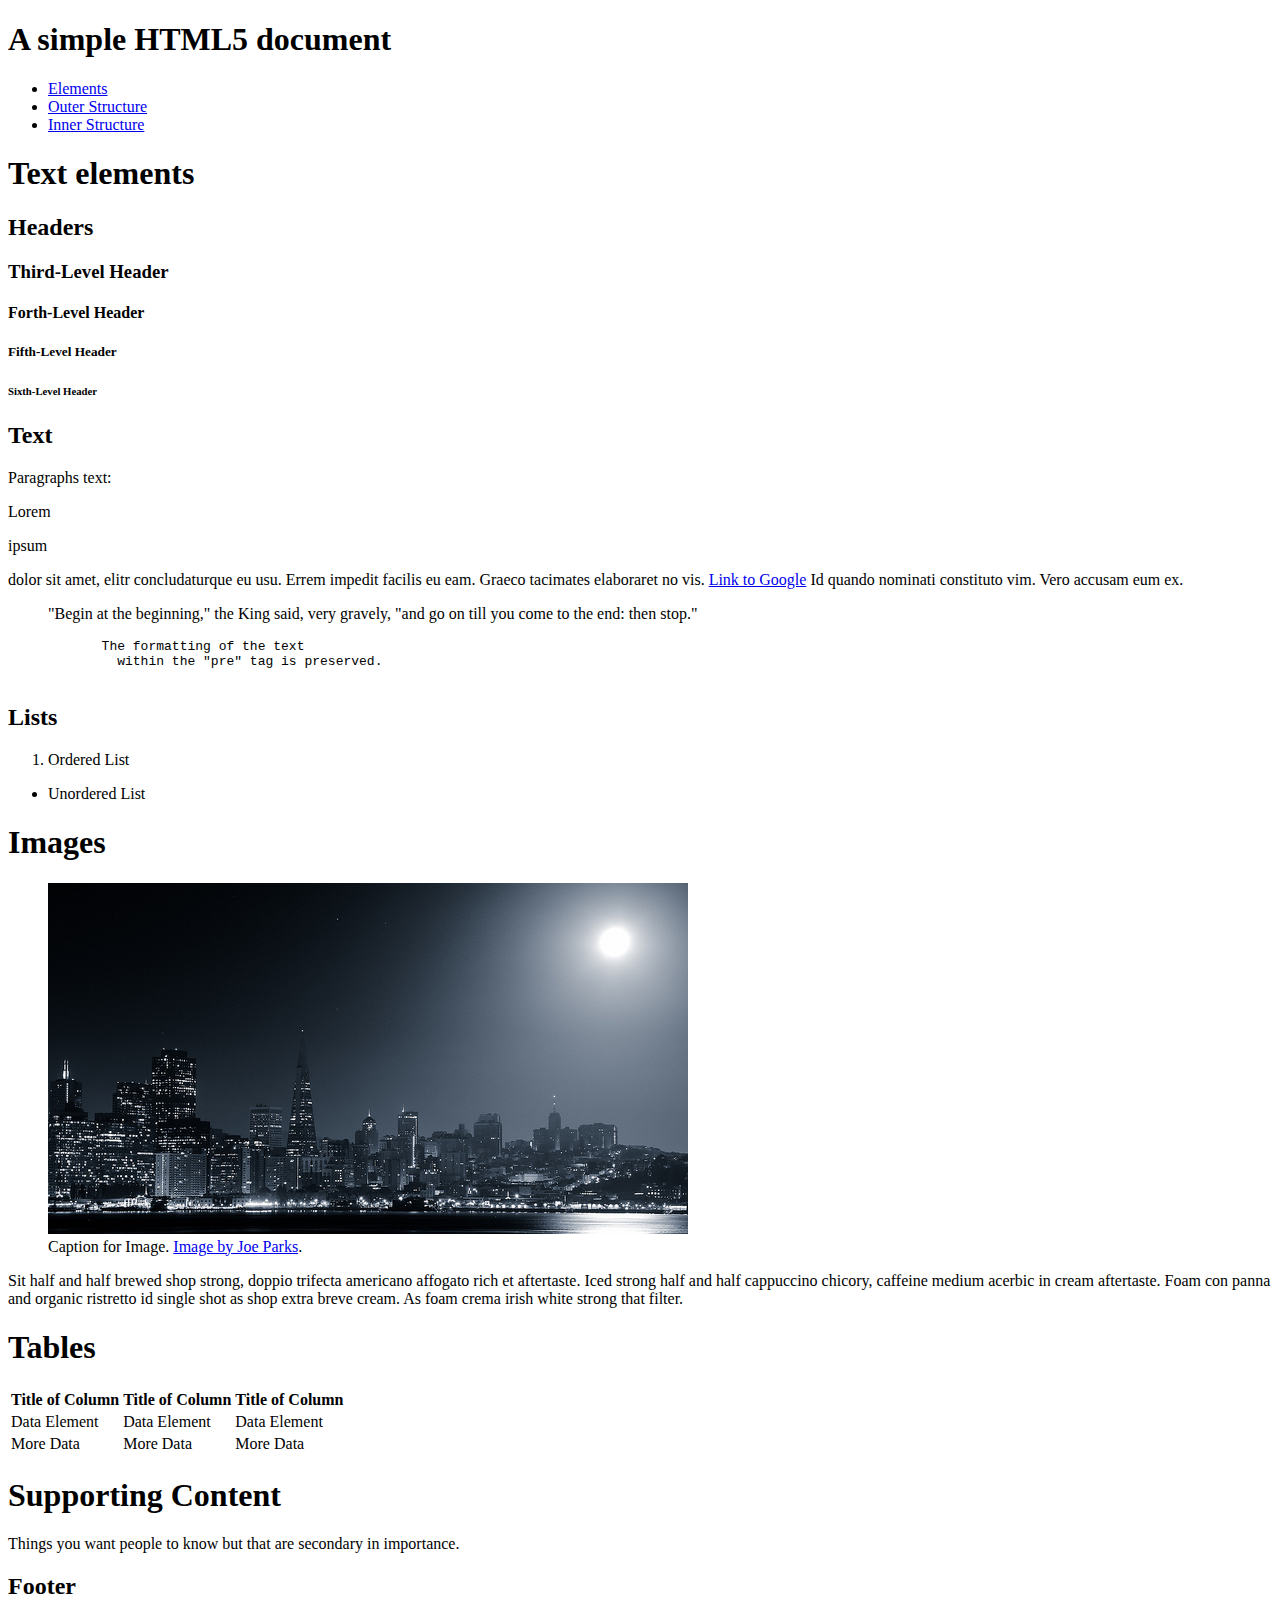
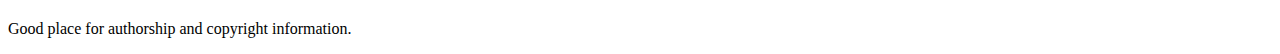
<file: html/index.html>
<!DOCTYPE html>
<html lang="en">
  <head>
    <meta charset=utf-8>
    <title>A simple HTML5 page layout</title>
    <link rel="stylesheet" type="text/css" href="../css/style.css">
  </head>

  <body>
    <header>
      <h1>A simple HTML5 document</h1>
      <nav>
        <ul>
          <li><a href="elements.html">Elements</a></li>
          <li><a href="structure.html">Outer Structure</a></li>
          <li><a href="internal_structure.html">Inner Structure</a></li>
        </ul>
      </nav>
    </header>

    
    <main>
      <article class="blogpost">
        <h1>Text elements</h1>
        <section>
          <h2>Headers</h2>

          <h3>Third-Level Header</h3>
          <h4>Forth-Level Header</h4>
          <h5>Fifth-Level Header</h5>
          <h6>Sixth-Level Header</h6>
        </section>
        <section>
          <h2>Text</h2>
          <p>Paragraphs text:</p>
          <p>Lorem <p>ipsum</p> dolor sit amet, elitr concludaturque eu usu. Errem impedit facilis eu eam. Graeco tacimates elaboraret no vis. <a href="http://www.google.com">Link to Google</a>
           Id quando nominati constituto vim. Vero accusam eum ex.</p>

          <blockquote>"Begin at the beginning," the King said, very gravely, "and go on till you come to the end: then stop."</blockquote>

          <pre>
            The formatting of the text 
              within the "pre" tag is preserved.
            </pre>
        </section>
        <section>
          <h2>Lists</h2>
          <ol>
            <li>Ordered List</li>
          </ol>

          <ul>
            <li>Unordered List</li>
          </ul>

        </section>
      </article>
      <article class="blogpost">
        <h1>Images</h1>
        <figure>
          <img src="../images/sf.jpg" alt="Moon setting over the San Francisco skyline. By Joe Parks">
          <figcaption>Caption for Image. <a href="https://www.flickr.com/photos/parksjd/9123367798/in/[base64]">Image by Joe Parks</a>.</figcaption>
        </figure>
        <p>Sit half and half brewed shop strong, doppio trifecta americano affogato rich et aftertaste. Iced strong half and half cappuccino chicory, caffeine medium acerbic in cream aftertaste. Foam con panna and organic ristretto id single shot as shop extra breve cream. As foam crema irish white strong that filter.</p>
      </article>
      <article class="blogpost">
        <h1>Tables</h1>
        <table>
          <tr>
            <th>Title of Column</th>
            <th>Title of Column</th>
            <th>Title of Column</th>
          </tr>
          <tr>
            <td>Data Element</td>
            <td>Data Element</td>
            <td>Data Element</td>
          </tr>
          <tr>
            <td>More Data</td>
            <td>More Data</td>
            <td>More Data</td>
          </tr>
        </table>
      </article>

    </main>

      <!-- the old way. Also useful if you want to create a section taht does not have an obvious named tag -->
    <div id="sidebar">
    </div>

    <!-- the new way. -->

    <aside>
      <h1>Supporting Content</h1>
      <p>Things you want people to know but that are secondary in importance.</p>
    </aside>
    
    <footer>
      <h2>Footer</h2>
      <p>Good place for authorship and copyright information.</p>
    </footer>

  </body>  
</html>
</file>
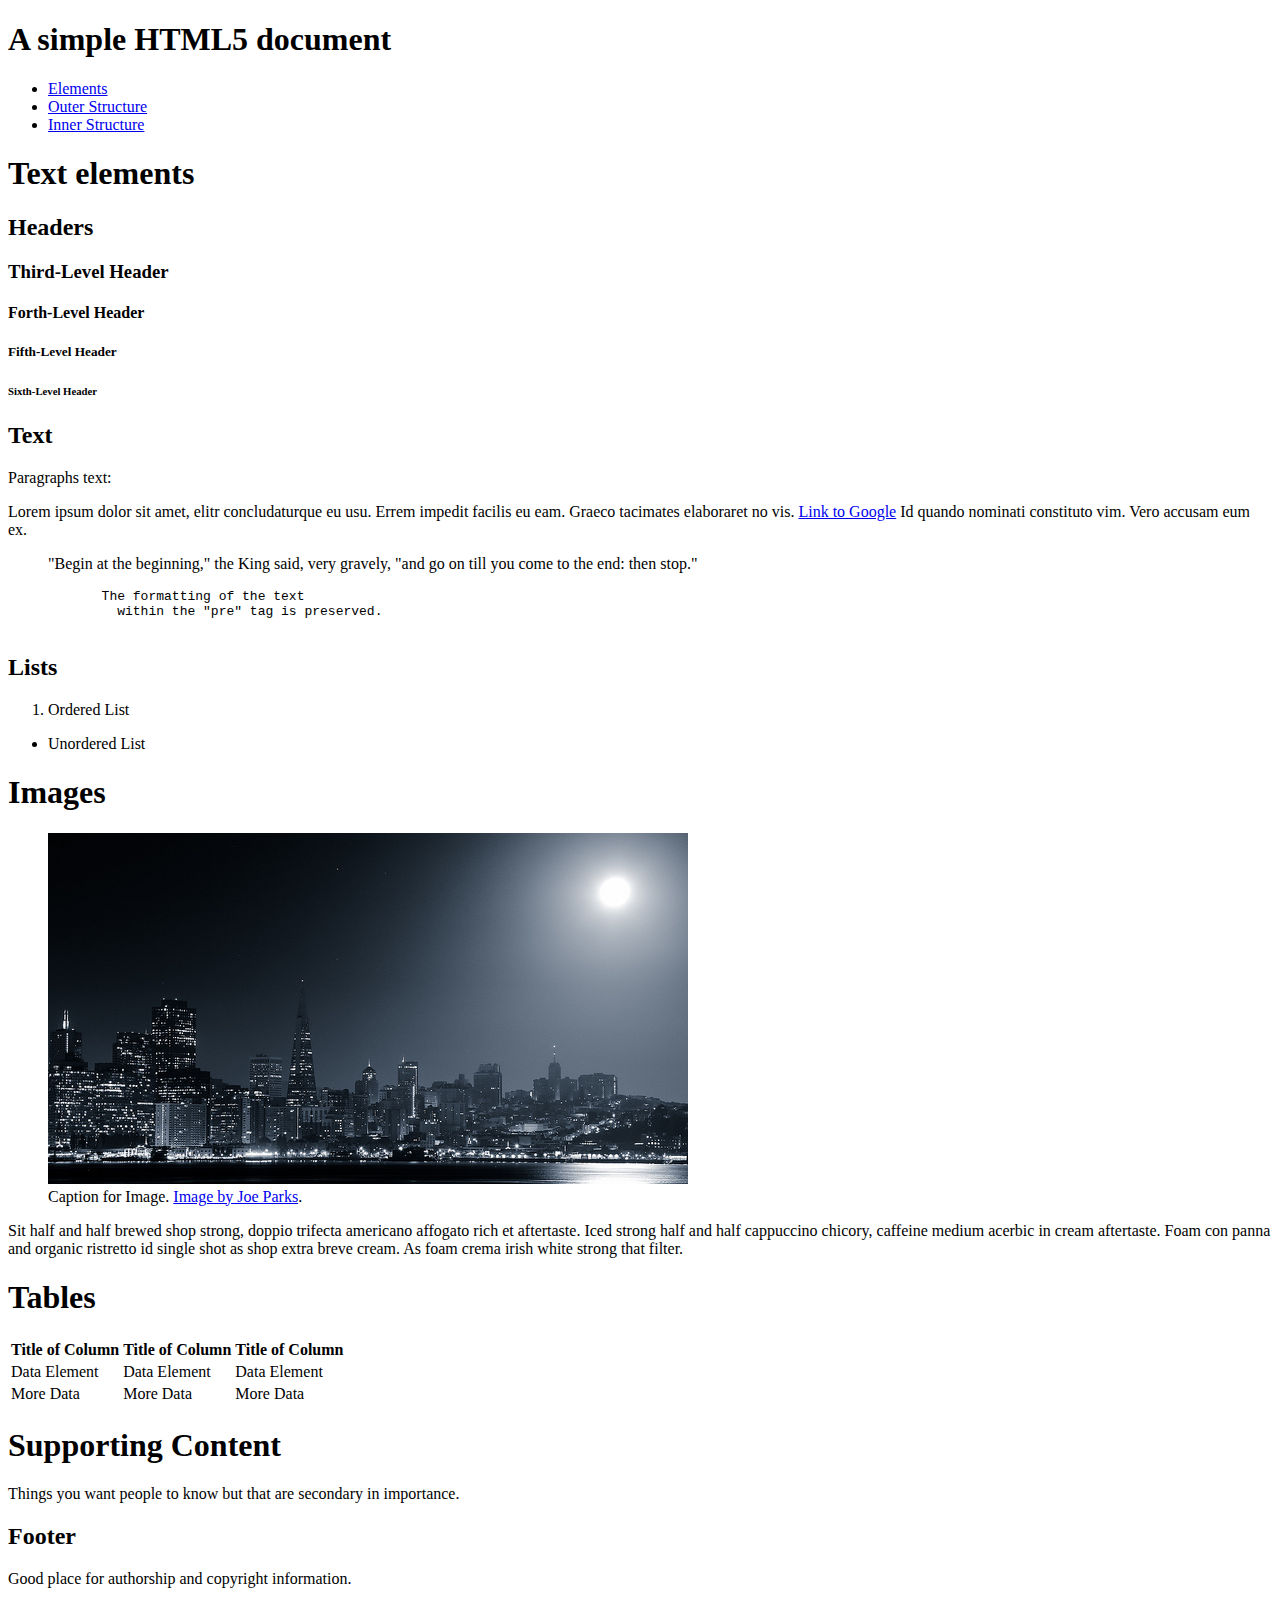
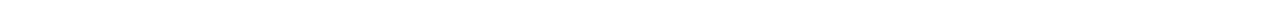
<file: html/internal_structure.html>
<!DOCTYPE html>
<html lang="en">
  <head>
    <meta charset=utf-8>
    <title>A simple HTML5 page layout</title>
    <link rel="stylesheet" type="text/css" href="../css/style.css">
  </head>

  <body>
    <header>
      <h1>A simple HTML5 document</h1>
      <nav>
        <ul>
          <li><a href="elements.html">Elements</a></li>
          <li><a href="structure.html">Outer Structure</a></li>
          <li><a href="internal_structure.html">Inner Structure</a></li>
        </ul>
      </nav>
    </header>

    
    <main>
      <article class="blogpost">
        <h1>Text elements</h1>
        <section>
          <h2>Headers</h2>

          <h3>Third-Level Header</h3>
          <h4>Forth-Level Header</h4>
          <h5>Fifth-Level Header</h5>
          <h6>Sixth-Level Header</h6>
        </section>
        <section>
          <h2>Text</h2>
          <p>Paragraphs text:</p>
          <p>Lorem ipsum dolor sit amet, elitr concludaturque eu usu. Errem impedit facilis eu eam. Graeco tacimates elaboraret no vis. <a href="http://www.google.com">Link to Google</a>
           Id quando nominati constituto vim. Vero accusam eum ex.</p>

          <blockquote>"Begin at the beginning," the King said, very gravely, "and go on till you come to the end: then stop."</blockquote>

          <pre>
            The formatting of the text 
              within the "pre" tag is preserved.
            </pre>
        </section>
        <section>
          <h2>Lists</h2>
          <ol>
            <li>Ordered List</li>
          </ol>

          <ul>
            <li>Unordered List</li>
          </ul>

        </section>
      </article>
      <article class="blogpost">
        <h1>Images</h1>
        <figure>
          <img src="../images/sf.jpg" alt="Moon setting over the San Francisco skyline. By Joe Parks">
          <figcaption>Caption for Image. <a href="https://www.flickr.com/photos/parksjd/9123367798/in/[base64]">Image by Joe Parks</a>.</figcaption>
        </figure>
        <p>Sit half and half brewed shop strong, doppio trifecta americano affogato rich et aftertaste. Iced strong half and half cappuccino chicory, caffeine medium acerbic in cream aftertaste. Foam con panna and organic ristretto id single shot as shop extra breve cream. As foam crema irish white strong that filter.</p>
      </article>
      <article class="blogpost">
        <h1>Tables</h1>
        <table>
          <tr>
            <th>Title of Column</th>
            <th>Title of Column</th>
            <th>Title of Column</th>
          </tr>
          <tr>
            <td>Data Element</td>
            <td>Data Element</td>
            <td>Data Element</td>
          </tr>
          <tr>
            <td>More Data</td>
            <td>More Data</td>
            <td>More Data</td>
          </tr>
        </table>
      </article>

    </main>

      <!-- the old way. Also useful if you want to create a section taht does not have an obvious named tag -->
    <div id="sidebar">
    </div>

    <!-- the new way. -->

    <aside>
      <h1>Supporting Content</h1>
      <p>Things you want people to know but that are secondary in importance.</p>
    </aside>
    
    <footer>
      <h2>Footer</h2>
      <p>Good place for authorship and copyright information.</p>
    </footer>

  </body>  
</html>
</file>
<file: css/style.css>
/* http://meyerweb.com/eric/tools/css/reset/ 
   v2.0 | 20110126
   License: none (public domain)
*/

/*html, body, div, span, applet, object, iframe,
h1, h2, h3, h4, h5, h6, p, blockquote, pre,
a, abbr, acronym, address, big, cite, code,
del, dfn, em, img, ins, kbd, q, s, samp,
small, strike, strong, sub, sup, tt, var,
b, u, i, center,
dl, dt, dd, ol, ul, li,
fieldset, form, label, legend,
table, caption, tbody, tfoot, thead, tr, th, td,
article, aside, canvas, details, embed, 
figure, figcaption, footer, header, hgroup, 
menu, nav, output, ruby, section, summary,
time, mark, audio, video {
	margin: 0;
	padding: 0;
	border: 0;
	font-size: 100%;
	font: inherit;
	vertical-align: baseline;
}*/
/* HTML5 display-role reset for older browsers */
/*article, aside, details, figcaption, figure, 
footer, header, hgroup, menu, nav, section {
	display: block;
}
body {
	line-height: 1;
}
ol, ul {
	list-style: none;
}
blockquote, q {
	quotes: none;
}
blockquote:before, blockquote:after,
q:before, q:after {
	content: '';
	content: none;
}
table {
	border-collapse: collapse;
	border-spacing: 0;
}*/

/* General */

/*body {
	background-color:#fafafc;
	width:90%;
	font-family:Verdana, Geneva, sans-serif;
	font-size: 16px; 
	margin:0 auto;
}
a {
	color:#6a917c;
}
a:visited {
	color:#3d3635;
}
a:hover {
	text-decoration: none;
	color:#f0a48b;
}
a:active {
	color:#a5c9a8;
}*/

/* Header */
/*header {
	margin:0;
	width:100%;
	float:left;
}
header h1 {
	width: 55%;
	float:left;
}
header nav {
	width: 45%;
	float:left;
}
nav ul {
	margin:0;
	padding:0;
	float:right;
	list-style-type: none;
}
nav li {
	display:block;
	float:left;
	padding:1em;
}
*/
/** Main **/
/*main {
	width:75%;
	float:left;
}

article {
	border-top: 3px double #4a565d;
}

section {
	border-top: 1px solid #4a565d;
}

table, th, td {
   border: 1px solid black;
}
table th,td {
	padding:5px 10px;
}*/

/** Sidebar **/
/*aside {
	width:20%;
	float:left;
	margin-left:5%;
	border-top:3px double #4a565d;
}*/

/** Footer **/
/*footer {
	width:100%;
	float:left;
	margin-top:1em;
	padding:0 10px;
	background-color: #4a565d;
	color:white;
}*/
</file>
